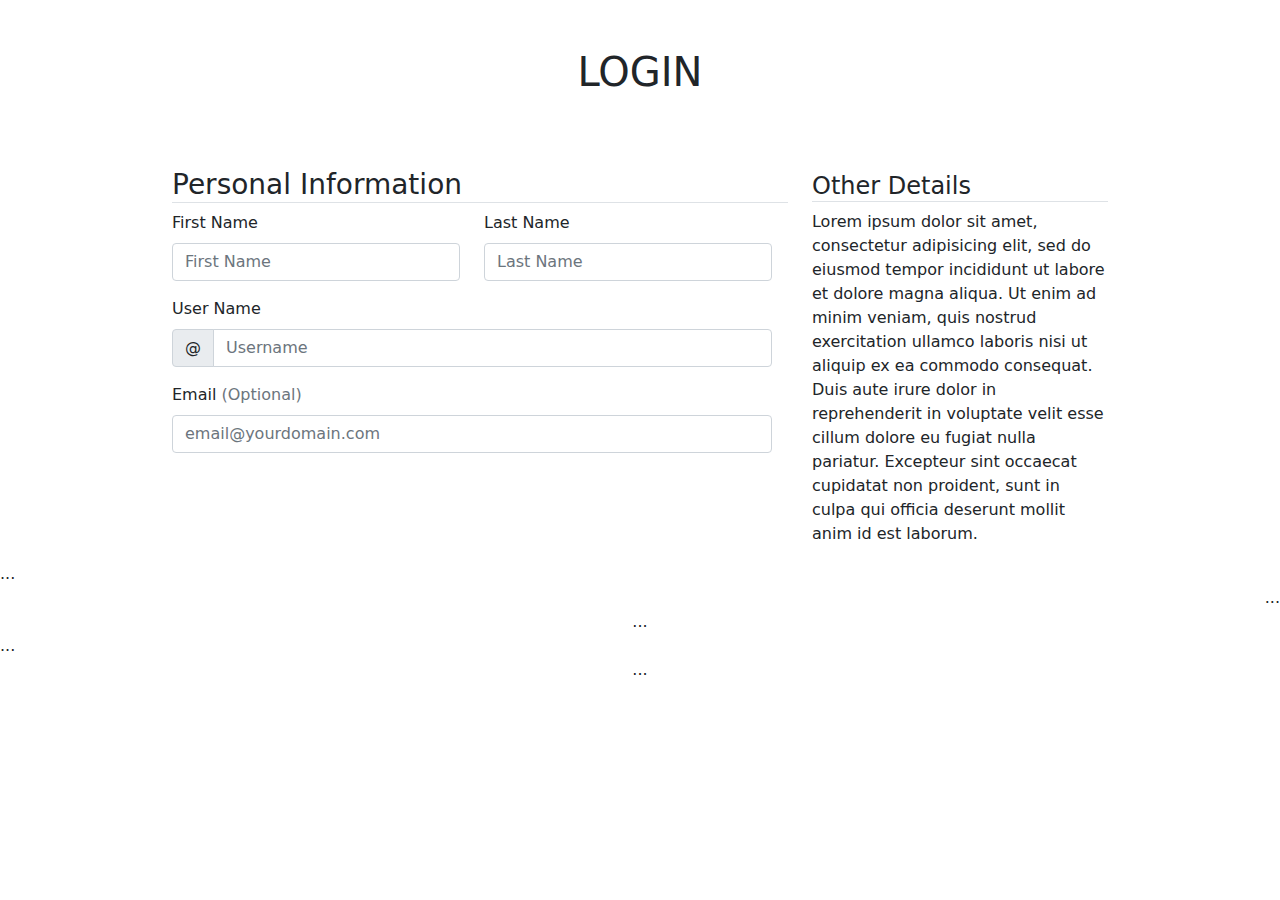
<file: index.html>
<!DOCTYPE html>
<html lang="en">
<head>
    <meta charset="UTF-8">
    <meta http-equiv="X-UA-Compatible" content="IE=edge">
    <meta name="viewport" content="width=device-width, initial-scale=1.0">
    <link rel="stylesheet" type="text/css" href="./css/bootstrap.css">
	<link rel="stylesheet" type="text/css" href="./custom css/custom_css.css">
    <script type="text/javascript" src="./js/bootstrap.bundle.js"></script>
    <title>Home</title>
</head>
<body>
    <div class="container">
        <div class="row">
            <div class="col">
                <div class="py-5">
                    <h1 class="text-center mb-4">LOGIN</h1>
                </div>
            </div>
        </div>
        
		<div class="row" >
			<div class="col-8">
				<h3 class="border-bottom">Personal Information</h3>


				<!-- main form container -->
				<form class="me-3">

					<!-- main row container -->
					<div class="row">

						<div class="col-6">
							<div class="mb-3">
								<label for="form_first_name" class="form-label">First Name</label>
								<input type="text" class="form-control" id="form_first_name" placeholder="First Name">
							</div>
						</div>

						<div class="col-6">
							<div class="mb-3">
								<label for="form_last_name" class="form-label">Last Name</label>
								<input type="text" class="form-control" id="form_last_name" placeholder="Last Name">
							</div>
						</div>


						<div class="col-12">
							<label for="user_name" class="form-label">User Name</label>
							<div class="input-group mb-3">
								<span class="input-group-text" id="basic-addon1">@</span>
								<input type="text" class="form-control" placeholder="Username" id="user_name">
							</div>
						</div>

						<div class="">
							<div class="mb-3">
								<label for="email" class="form-label ">Email <span class="fw-light text-muted">(Optional)</span></label>
								<input type="email" class="form-control" id="email" placeholder="email@yourdomain.com">
							</div>
						</div>


					</div>
					<!-- main row container -->

				</form>
				<!-- main form container -->

				



			</div>
			<div class="col-4">
				<h4 class="border-bottom mt-1">Other Details</h4>
				<p class="">
					Lorem ipsum dolor sit amet, consectetur adipisicing elit, sed do eiusmod
					tempor incididunt ut labore et dolore magna aliqua. Ut enim ad minim veniam,
					quis nostrud exercitation ullamco laboris nisi ut aliquip ex ea commodo
					consequat. Duis aute irure dolor in reprehenderit in voluptate velit esse
					cillum dolore eu fugiat nulla pariatur. Excepteur sint occaecat cupidatat non
					proident, sunt in culpa qui officia deserunt mollit anim id est laborum.
				</p>
			</div>



		</div>
		<!-- this is where the form located -->
		
    </div>
	<div class="d-flex justify-content-start">...</div>
<div class="d-flex justify-content-end">...</div>
<div class="d-flex justify-content-center">...</div>
<div class="d-flex justify-content-between">...</div>
<div class="d-flex justify-content-around">...</div>
</body>
</html>
</file>
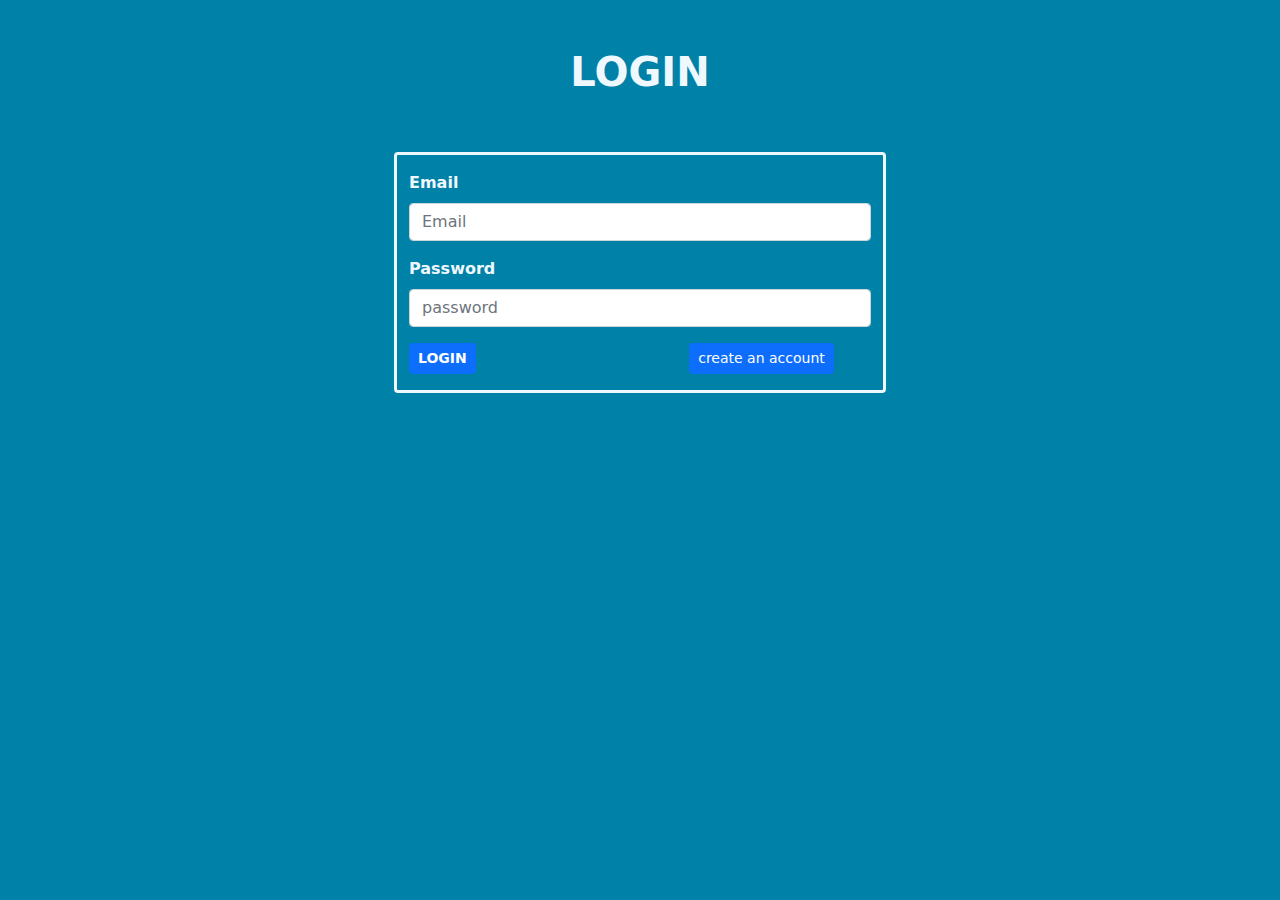
<file: login.html>
<!DOCTYPE html>
<html lang="en">
<head>
    <meta charset="UTF-8">
    <meta http-equiv="X-UA-Compatible" content="IE=edge">
    <meta name="viewport" content="width=device-width, initial-scale=1.0">
    <link rel="stylesheet" type="text/css" href="./css/bootstrap.css">
	<link rel="stylesheet" type="text/css" href="./custom css/custom_css.css">
    <script type="text/javascript" src="./js/bootstrap.bundle.js"></script>
    <title>Home</title>
</head>
<body style="background-color:#0081A7;">
   
    <div class="container">
        <div class="row">
            <div class="col-12">
                <div class="py-5">
                    <h1 style="color: aliceblue;" class="text-center"><strong>LOGIN</strong></h1>
                </div>
            </div>
                <div class="col-12 border-2 rounded">
                    </div>
                <div class="d-flex justify-content-center">
                        <div class="col-6 rounded" >
                            <div style="border-style: solid; border-color: aliceblue;"; class="row rounded">
                                <!--Form contents-->
                                <div style="color: aliceblue;" class="mt-3 mb-3">
                                    <label for="form_first_name" class="form-label"> <strong>Email</strong></label>
                                    <input type="text" class="form-control" id="form_Email" placeholder="Email">
                                </div>
                                <div style="color: aliceblue;" class="mb-3">
                                    <label for="form_first_name" class="form-label"><strong>Password</strong></label>
                                    <input type="password" class="form-control" id="form_passWord" placeholder="password">
                                </div>
                                <div class="col-6 mb-3">
                                    <form action="https://youtu.be/dQw4w9WgXcQ">
                                        <button type="submit" class="btn btn-primary btn-sm"><strong>LOGIN</strong></button>
                                    </form>
                                </div>
                                <div class="col-6 mb-3 d-flex justify-content-center">
                                    <form action="https://www.google.com/">
                                        <button type="submit" class="btn btn-primary btn-sm .text-muted">create an account</button>
                                    </form>
                                </div>
                                <!--Form contents-->
                            </div>    
                        </div>
                    </div>
                </div>
            </div>
        </div>
    </div>
</body>
</html>
</file>
<file: custom css/custom_css.css>
.full_w{
	width: 100%;
}
.pad_20{
	padding: 20px;
}
.mar_bt_50{
	margin-bottom: 50px;
}
.custom_height{
	height: 420px;
}

.container{
	width: 960px;
}

.pricing_text{
	width: 700px;
}
</file>
